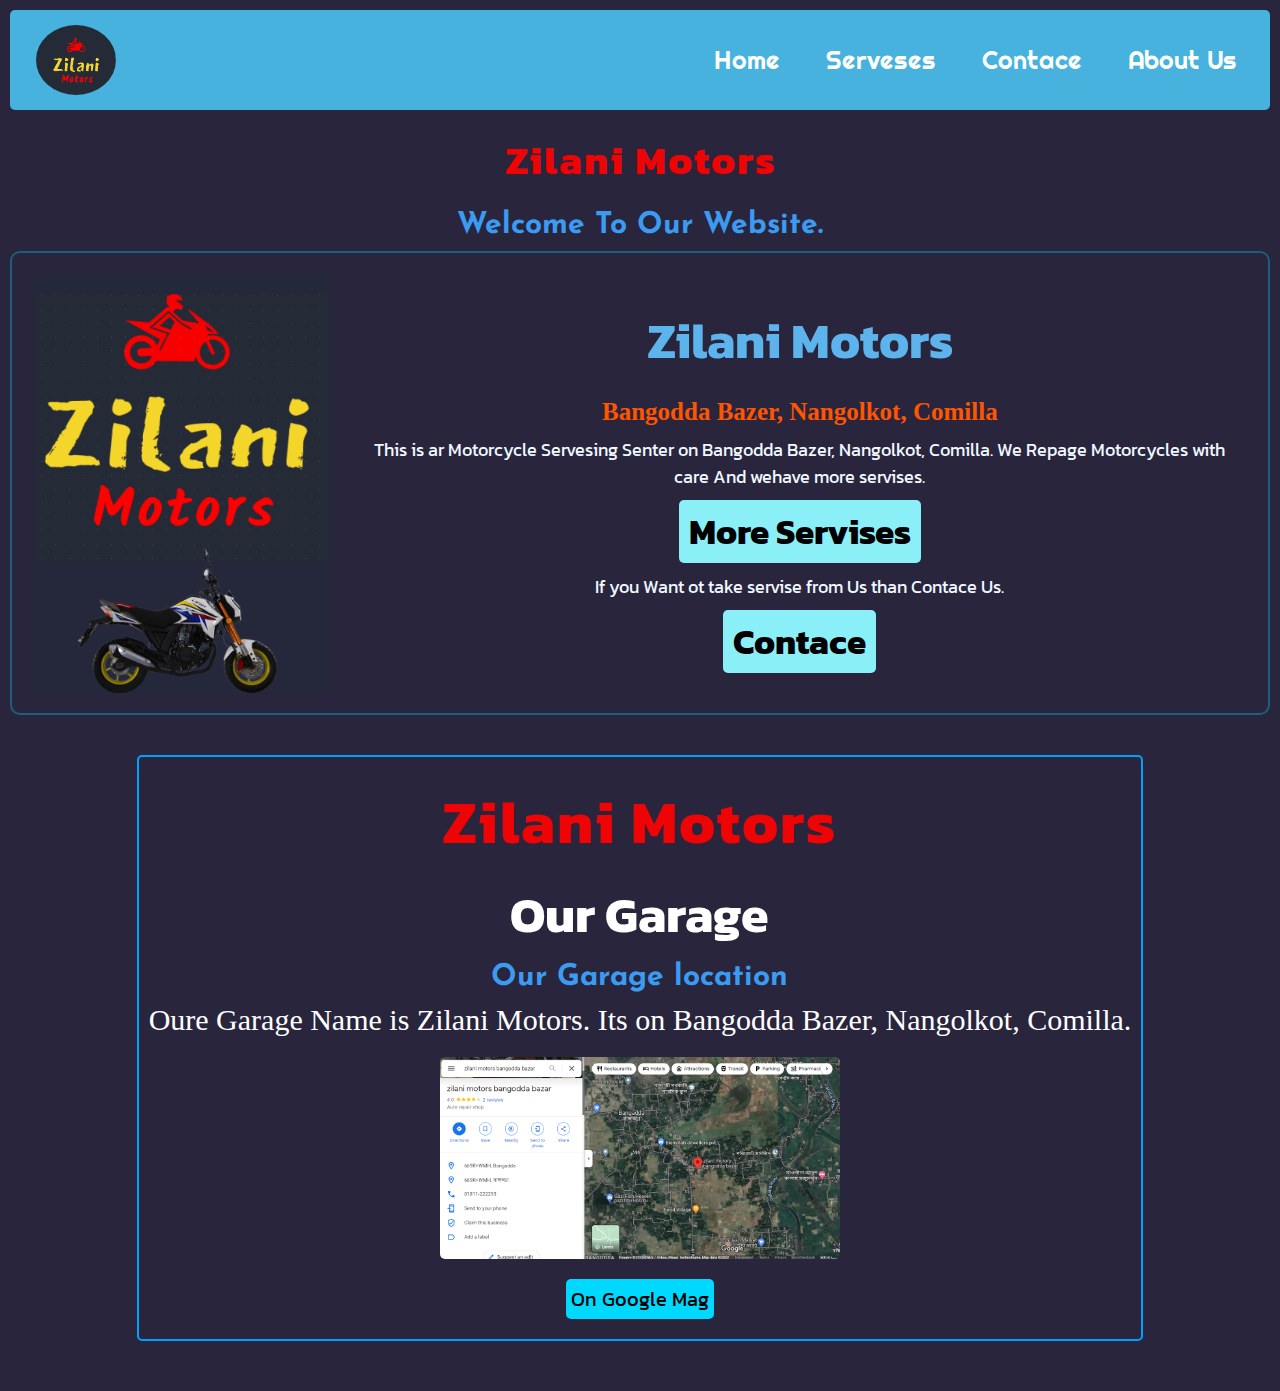
<file: index.html>
<!DOCTYPE html>
<html lang="en">

<head>
    <meta charset="UTF-8">
    <meta http-equiv="X-UA-Compatible" content="IE=edge">
    <meta name="viewport" content="width=device-width, initial-scale=1.0">
    <title>Zmotors Home</title>
    <link rel="stylesheet" href="style.css">
</head>

<body>
    <header>
        <div id="nav">
            <div id="logo"><img src="img/logo1.png" alt="Error"></div>
            <div class="navitems">
                <li><a href="index.html">Home</a></li>
                <li><a href="Serveses.html">Serveses</a></li>
                <li><a href="Contace.html">Contace</a></li>
                <li><a href="About Us.html">About Us</a></li>
            </div>
            <div class="hambarger">
                <samp class="bar"></samp>
                <samp class="bar"></samp>
                <samp class="bar"></samp>
            </div>
            <script src="script.js"></script>
        </div>
    </header>
    <section class="s">
        <h1>Zilani Motors</h1>
        <h3>Welcome To Our Website.</h3>
        <div class="contaner" id="hc">
            <img src="img/bag1.png" alt="Error">
            <div class="contaner" id="hcc">
                <h3>Zilani Motors</h3>
                <h4>Bangodda Bazer, Nangolkot, Comilla</h4>
                <p>This is ar Motorcycle Servesing Senter on Bangodda Bazer, Nangolkot, Comilla. We Repage Motorcycles
                    with care And wehave more servises.</p>
                <a href="Serveses.html">More Servises</a>
                <p>If you Want ot take servise from Us than Contace Us.</p>
                <a href="Contace.html">Contace</a>
            </div>
        </div>
        <div id="gl">
            <h1>Zilani Motors</h1>
            <h2>Our Garage</h2>
            <h3>Our Garage location</h3>
            <p>Oure Garage Name is Zilani Motors.
                Its on Bangodda Bazer, Nangolkot, Comilla. 
            </p>
            <img src="img/map.png" alt="Error">
            <a href="https://goo.gl/maps/xX3hxZwSEhzonDiN6" target="_blank">On Google Mag</a>
        </div>
    </section>
</body>
</html>
</file>
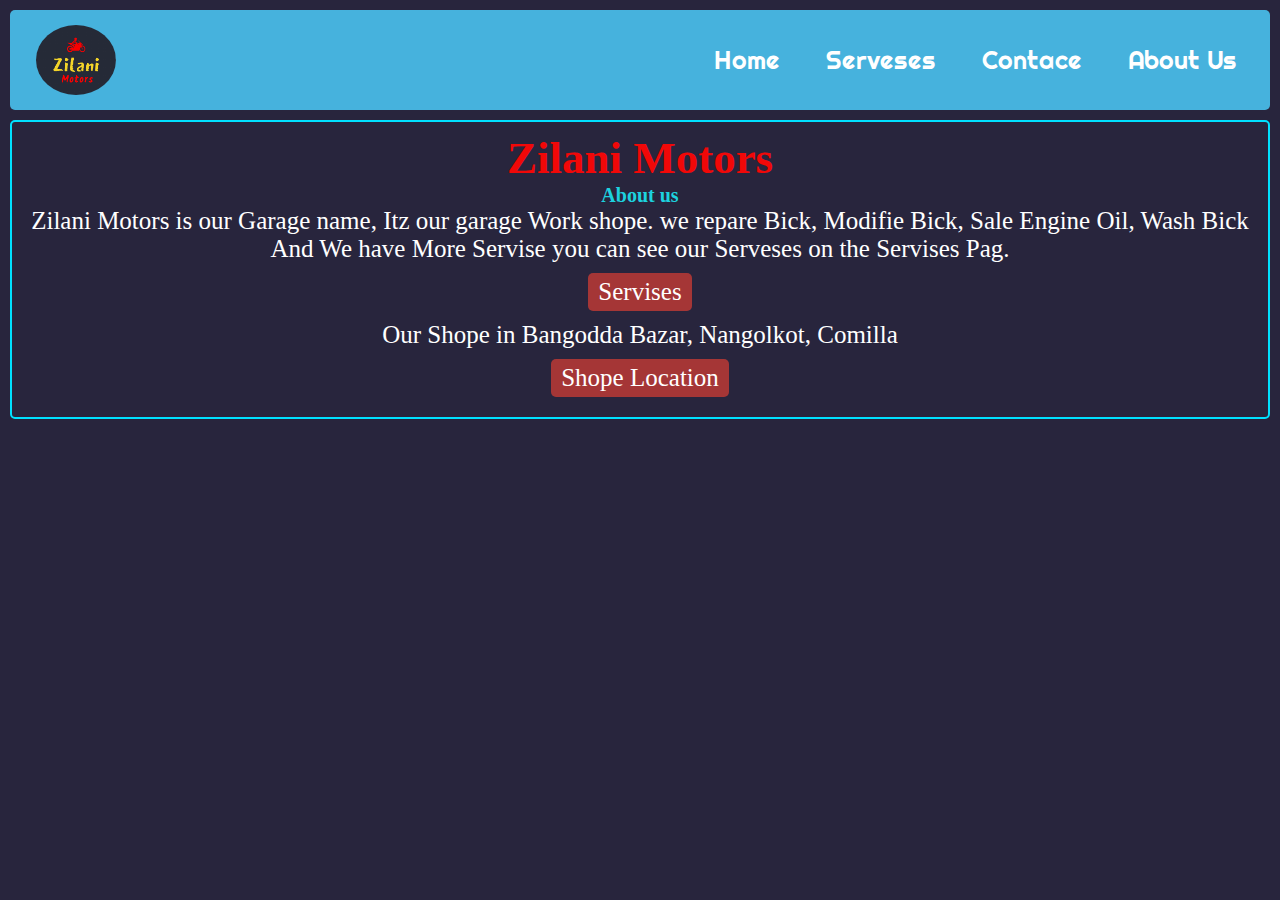
<file: About Us.html>
<!DOCTYPE html>
<html lang="en">
<head>
    <meta charset="UTF-8">
    <meta http-equiv="X-UA-Compatible" content="IE=edge">
    <meta name="viewport" content="width=device-width, initial-scale=1.0">
    <title>Zmotors Home</title>
    <link rel="stylesheet" href="style.css">
</head>
<body>
    <header>
        <div id="nav">
            <div id="logo"><img src="img/logo1.png" alt="Error"></div>
            <div class="navitems">
                <li><a href="index.html">Home</a></li>
                <li><a href="Serveses.html">Serveses</a></li>
                <li><a href="Contace.html">Contace</a></li>
                <li><a href="About Us.html">About Us</a></li>
            </div>
            <div class="hambarger">
                <samp class="bar"></samp>
                <samp class="bar"></samp>
                <samp class="bar"></samp>
            </div>
            <script src="script.js"></script>
        </div>
    </header>
    <div class="cbox" id="about">
        <h1>Zilani Motors</h1>
        <h3>About us</h3>
        <p>Zilani Motors is our Garage name, Itz our garage Work shope. we repare Bick, Modifie Bick, Sale Engine Oil, Wash Bick And We have More Servise you can see our Serveses on the Servises Pag.</p>
        <a href="Serveses.html">Servises</a>
        <p>Our Shope in Bangodda Bazar, Nangolkot, Comilla</p>
        <a href="https://goo.gl/maps/xX3hxZwSEhzonDiN6">Shope Location</a>


    </div>
    
</body>
</html>
</file>
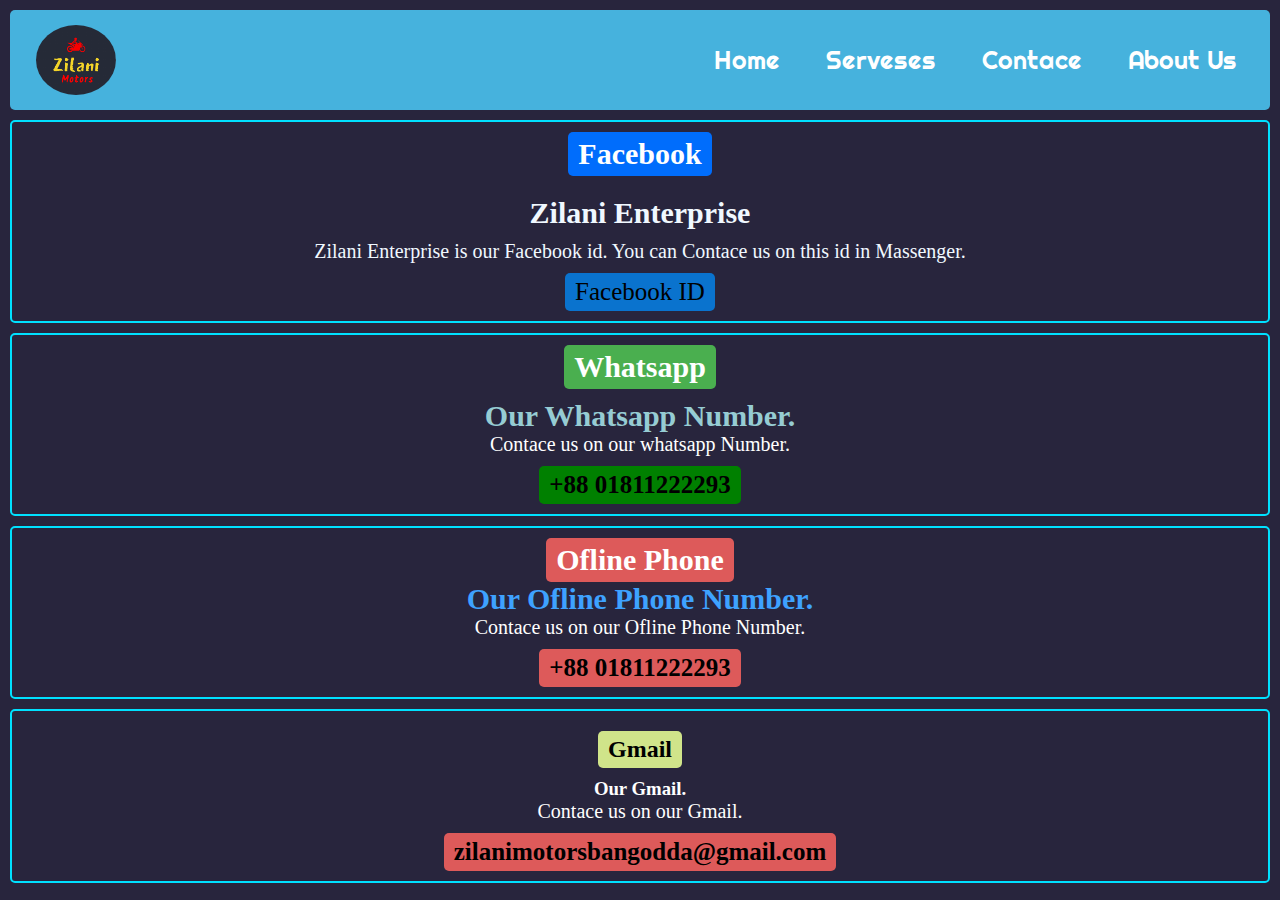
<file: Contace.html>
<!DOCTYPE html>
<html lang="en">
<head>
    <meta charset="UTF-8">
    <meta http-equiv="X-UA-Compatible" content="IE=edge">
    <meta name="viewport" content="width=device-width, initial-scale=1.0">
    <title>Zmotors Home</title>
    <link rel="stylesheet" href="style.css">
</head>
<body>
    <header>
        <div id="nav">
            <div id="logo"><img src="img/logo1.png" alt="Error"></div>
            <div class="navitems">
                <li><a href="index.html">Home</a></li>
                <li><a href="Serveses.html">Serveses</a></li>
                <li><a href="Contace.html">Contace</a></li>
                <li><a href="About Us.html">About Us</a></li>
            </div>
            <div class="hambarger">
                <samp class="bar"></samp>
                <samp class="bar"></samp>
                <samp class="bar"></samp>
            </div>
            <script src="script.js"></script>
        </div>
    </header>
    <section id="con">
        <div class="cbox" id="f">
            <h2>Facebook</h2>
            <h1>Zilani Enterprise</h1>
            <p>Zilani Enterprise is our Facebook id. You can Contace us on this id in Massenger.</p>
            <a href="https://www.facebook.com/profile.php?id=100009336428569" target="_blank">Facebook ID</a>
        </div>
        <div class="cbox" id="w">
             <h2>Whatsapp</h2>
             <H3>Our Whatsapp Number.</H3>
             <p class="cp">Contace us on our whatsapp Number.</p>
             <p class="n">+88 01811222293</p>
        </div>
        <div class="cbox" id="p">
             <h2>Ofline Phone</h2>
             <H3>Our Ofline Phone Number.</H3>
             <p class="cp">Contace us on our Ofline Phone Number.</p>
             <p class="n" id="op">+88 01811222293</p>
        </div>
        <div class="cbox" id="g">
             <h2>Gmail</h2>
             <H3>Our Gmail.</H3>
             <p class="cp">Contace us on our Gmail.</p>
             <p class="n" id="op">zilanimotorsbangodda@gmail.com</p>
        </div>
    </section>
</body>
</html>
</file>
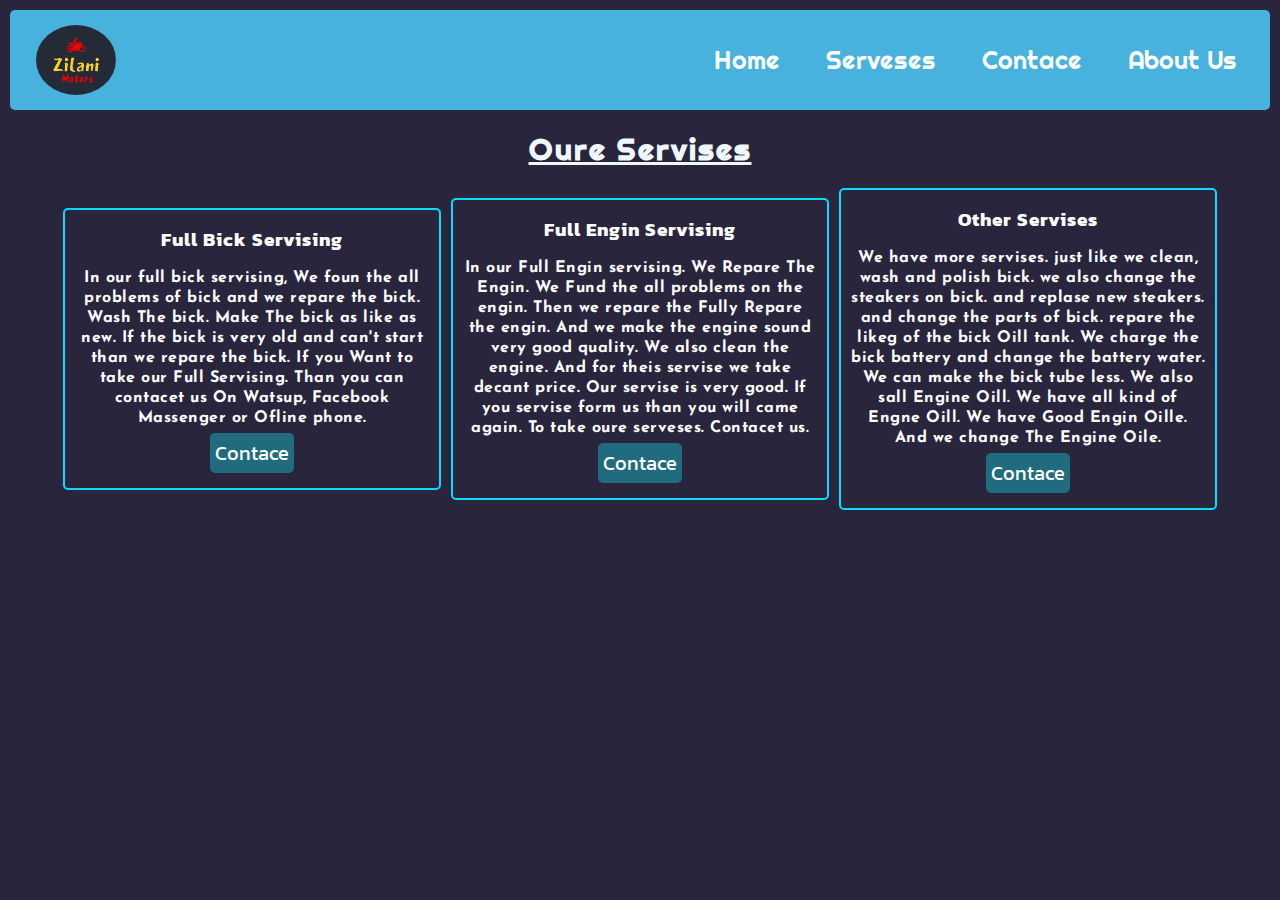
<file: Serveses.html>
<!DOCTYPE html>
<html lang="en">
<head>
    <meta charset="UTF-8">
    <meta http-equiv="X-UA-Compatible" content="IE=edge">
    <meta name="viewport" content="width=device-width, initial-scale=1.0">
    <title>Zmotors Home</title>
    <link rel="stylesheet" href="style.css">
</head>
<body>
    <header>
        <div id="nav">
            <div id="logo"><img src="img/logo1.png" alt="Error"></div>
            <div class="navitems">
                <li><a href="index.html">Home</a></li>
                <li><a href="Serveses.html">Serveses</a></li>
                <li><a href="Contace.html">Contace</a></li>
                <li><a href="About Us.html">About Us</a></li>
            </div>
            <div class="hambarger">
                <samp class="bar"></samp>
                <samp class="bar"></samp>
                <samp class="bar"></samp>
            </div>
            <script src="script.js"></script>
        </div>
    </header>
    <section class="serveses">
        <h2>Oure Servises</h2>
        <Div class="s-box">
            <div class="box">
                <h3>Full Bick Servising</h3>
                <P>
                    In our full bick servising, We foun the all problems of bick and we repare the bick. Wash The bick. Make The bick as like as new. If the bick is very old and can't start than we repare the bick.
                    If you Want to take our Full Servising. Than you can contacet us
                    On Watsup, Facebook Massenger or Ofline phone.
                </P>
                <a href="Contace.html">Contace</a>
            </div>
            <div class="box">
                <h3>Full Engin Servising</h3>
                <P>
                    In our Full Engin servising. We Repare The Engin. We Fund the all problems on the engin. Then we repare the Fully Repare the engin.
                    And we make the engine sound very good quality. We also clean the engine. And for theis servise we take decant price. Our servise is very good. If you servise form us than you will came again. To take oure serveses. Contacet us.

                </P>
                <a href="Contace.html">Contace</a>
            </div>
            <div class="box">
                <h3>Other Servises</h3>
                <P>
                    We have more servises. just like we clean, wash and polish bick. we also change the steakers on bick. and replase new steakers. and change the parts of bick. repare the likeg of the bick Oill tank. We charge the bick battery and change the battery water. We can make the bick tube less. We also sall Engine Oill. We have all kind of Engne Oill. We have Good Engin Oille. And we change The Engine Oile.  
                </P>
                <a href="Contace.html">Contace</a>
            </div>
        </Div>
    </section>
    
</body>
</html>
</file>
<file: style.css>
/* impeor section  */
@import url('https://fonts.googleapis.com/css2?family=Abril+Fatface&family=Righteous&display=swap');
 /*font-family: 'Righteous', cursive; */
 @import url('https://fonts.googleapis.com/css2?family=Abril+Fatface&family=Baloo+Da+2&display=swap');
 /* font-family: 'Baloo Da 2', cursive; */
 @import url('https://fonts.googleapis.com/css2?family=Josefin+Sans:wght@100&display=swap');
 /* font-family: 'Kanit', sans-serif; */
 @import url('https://fonts.googleapis.com/css2?family=Kanit&display=swap');
 /* font-family: 'Kanit', sans-serif; */




/* hole site common think section  */
body{
    background-color: rgb(40, 37, 61);
}
*{
    margin: 0;
    padding: 0;
    box-sizing: border-box;
}
.contaner{
    border: 2px solid rgb(29, 94, 124);
    border-radius: 10px;
    padding: 10px;
}

/* animation makeing section  */
@keyframes nav{
    0%{
        position: absolute;
        top: -100%;
    }
    100%{
        position: absolute;
        top: 0px;
    }
}
/* nav section  */
header{
    position: sticky;
}
#nav{
    /* animation: nav 1s none; */
    background-color: rgb(70, 178, 221);
    padding: 10px;
    margin: 10px;
    display:flex;
    align-items: center;
    height: 100px;
    width: auto;
    border-radius: 5px;
}
.navitems{
    display: flex;
    flex-direction: row;
    position: absolute;
    right: 20px;
}
#logo img{
    position: absolute;
    left: 36px;
    top: 15px;
    height: 70px;
    width: 80px;
    border-radius: 50%;
}

.navitems li{
    list-style: none;
    margin: 10px;
}
.navitems li a{
    transition: 0.7s ease;
    color: rgb(255, 255, 255);
    text-decoration: none;
    font-size: 25px;
    font-family: 'Righteous';
    margin: 3px;
    padding: 5px 8px 5px 8px;
    border: 2px solid rgba(255, 0, 0, 0);
    border-radius: 5px;
}
.navitems li a:hover{
    color: rgb(120, 209, 209);
    border: 2px solid rgb(0, 174, 255);
}
.hambarger{
    position: fixed;
    right: 40px;
    top: 42px;
    display: none;
    cursor: pointer;
}
.bar{
    display: block;
    width: 25px;
    height: 3px;
    margin: 5px auto;
-webkit-transition: all 0.3s ease-in-out;
    transition: all 0.3s ease-in-out;
    background-color: rgb(255, 255, 255);
}
/* Midea Quare section  */

@media (max-width:730px){
    .hambarger{
        display: block;
    }
    .hambarger.active .bar:nth-child(2){
        opacity: 0;
    }

    .hambarger.active .bar:nth-child(1){
        transform: translateY(8px) rotate(45deg);
    }
    .hambarger.active .bar:nth-child(3){
        transform: translateY(-8px) rotate(-45deg);
    }
    #nav{
        align-items: center;
        justify-content: space-between;
        flex-wrap: wrap;
        flex-direction: column;
    }
    .navitems li{
        margin: 50px;
    }
    .navitems{
        margin-top: -20px;
        border-radius: 5px;
        align-items: center;
        background-color: rgba(6, 10, 70, 0.733);
        left: -100%;
        position: fixed;
        height: 100%;
        width: 100%;
        flex-direction: column;
        transition: 0.3s ease;
    }
    .navitems.active{
        left: 0;
    }
    .navitems li a{
        letter-spacing: 2px;
        font-size: 30px;
    }
}
 
/* Home section  */
.s{
    margin: 10px;
    width: auto;
    display: flex;
    flex-direction: column;
    align-items: center;
    justify-content: space-between;
    flex-wrap: wrap;
}
.s h1{
    letter-spacing: 2px;
    font-family: 'Kanit', sans-serif;
    text-align: center;
    color: rgb(238, 4, 4);
    font-size: 40px;
    margin: 10px;
}
.s h3{
    font-family: 'Josefin Sans', sans-serif;
    font-size: 30px;
    text-align: center;
    color: rgb(58, 155, 240);
    margin: 10px;
}
.s img{
    height: 420px;
    margin: 10px;
    border-radius: 5px;
}
#hc{
    width: auto;
    align-items: center;
    justify-content: space-between;
    display: flex;

}
#hcc{
    display: flex;
    flex-direction: column;
    align-items: center;
    justify-content: space-between;
    gap: 10px;
    padding: 20px;
    border:none;
    width: auto;

}
#hcc h3{
    font-family: 'Kanit', sans-serif;
    font-size: 50px;
    color: rgb(93, 179, 236);
    text-align: center;
}
#hcc h4{
    font-size: 25px;
    text-align: center;
    color: rgb(255, 85, 0);
}
#hcc p{
    font-family: 'Kanit', sans-serif;
    font-size: 18px;
    text-align: center;
    color: aliceblue;
}
#hcc a{
    font-family: 'Kanit', sans-serif;
    font-size: 35px;
    text-decoration: none;
    border-radius: 5px;
    color: rgb(0, 0, 0);
    padding: 5px 10px 5px 10px;
    background-color: rgb(139, 239, 248);
    font-weight: bold;
}
#hcc a:hover{
    background-color: rgb(255, 0, 0);
    color: rgb(255, 255, 255);
}
#gl{
    justify-content: center;
    border: 2px solid rgb(0, 162, 255);
    margin: 40px 10px;
    border-radius: 5px;
    padding: 10px;
    display: flex;
    flex-direction: column;
    align-items: center;
    
}
#gl h1{
    font-size: 60px;
    margin: none;
}
#gl h2{
    font-family: 'Kanit', sans-serif;
    color: white;
    font-size: 50px;
}
#gl p{
    color: white;
    font-size: 30px;
    margin-bottom: 10px;
}
#gl img{
    width: 400px;
    height: auto;
    border-radius: 5px;
}
#gl a{
    background-color: rgb(0, 217, 255);
    padding: 5px;
    border-radius: 5px;
    font-size: 20px;
    color: rgb(0, 0, 0);
    text-decoration: none;
    font-family: 'Kanit', sans-serif;
    margin: 10px;
}
#gl a:hover{
    background-color: rgb(12, 80, 107);
    color: rgb(255, 255, 255);
}


/* Midea Quare section  */

@media (max-width:780px) {
    #hc {
        width: auto;
        flex-direction: column;
    }
    #hcc{
        width: auto;
    }
    #hc img{
        height: 360px;
    }
    .navitems li a{
        margin: 0;
        font-size: 20px;
    }
}
@media (max-width:425px){

    .s h1{
        font-size:30px;
    }
    .s h3{
        font-size: 30px;
    }
    #hcc h4{
        font-size: 30px;
    }
    #hcc h3{
        font-size: 40px;
    }
    .s img{
        height: 300px;
        margin: none;
    }
    #hcc {
        padding: 5px;
    }
    #hcc a{
        font-size: 15px;
    }
}
@media (max-width:390px){
    .s h3{
        font-size: 20px;
    }
    #hcc h4{
        font-size: 20px;
    }
    #hcc h3{
        font-size: 25px;
    }
}
@media (max-width:470px){
    #gl h1{
        font-size: 30px;
    }
    #gl h2{
        font-size: 20px;
    }
    #gl p{
        font-size: 20px;
        text-align: center;
    }
    #gl img{
        width: 300px;
    }
}
@media (max-width:380px){
    #gl img{
        width: 250px;
    }

}
@media (max-width:320px){
    #gl img{
        width: 200px;
    }

}

/* servises section */
.serveses{
    padding: 10px;
}
.serveses h2{
    letter-spacing: 2px;
    font-family: 'Righteous', cursive;
    color: aliceblue;
    font-size: 30px;
    text-align: center;
    text-decoration: underline;
}
.s-box{

    margin-top: 20px;
    display: flex;
    flex-wrap: wrap;
    align-items: center;
    justify-content: center;
    gap: 10px;
}
.box{
    display: flex;
    flex-direction: column;
    align-items: center;
    width: 30%;
    border-radius: 5px;
    padding: 5px;
    border: 2px solid rgb(13, 217, 253);
}
@media (max-width:850px){
    .box{
        width: 40%;
    }
}
@media (max-width:580px){
    .box{
        width: auto;
    }
}
@media (max-width:310px){
    #nav{
        width: 288px;
    }
}
.box h3{
    letter-spacing: 1px;
    font-family: 'Kanit', sans-serif;
    margin: 10px;
    color: white;
    text-align: center;
}
.box p{
    line-height: 20px;
    letter-spacing: 0.5px;
    font-weight: bold;
    font-family: 'Josefin Sans', sans-serif;
    margin: 5px;
    color: white;
    text-align: center;
}
.box a{
    font-family: 'Kanit', sans-serif;
    margin-bottom: 10px;
    font-size: 20px;
    color: white;
    text-decoration: none;
    background-color: rgb(33, 107, 126);
    padding: 5px;
    border-radius: 5px;
}
.box a:hover{
    background-color: rgb(107, 223, 217);
    color: black;
}

/* Contacet section */
.cbox{
    border: 2px solid rgb(0, 225, 255);
    margin: 10px;
    border-radius: 5px;
    padding: 10px;
    display: flex;
    flex-direction: column;
    align-items: center;
    justify-content: center;
    margin-top: 10px;
}
#f h2{ 
    color: white;
    font-size: 30px;
    background-color: rgb(0, 109, 252);
    padding: 5px 10px;
    border-radius: 5px;
}
#f h1{
    color: aliceblue;
    font-size: 30px;
    margin-top: 20px;
    margin-bottom: 10px;

}
#f p{
    color: aliceblue;
    text-align: center;
    margin-bottom: 10px;
    font-size: 20px;
}
#f a{
    color: rgb(0, 0, 0);
    background-color: rgb(10, 115, 206);
    padding: 5px 10px;
    border-radius: 5px;
    text-decoration: none;
    font-size: 25px;
}
#f a:hover{
    background-color: rgb(8, 185, 255);
    color: rgb(0, 0, 0);
}

#w h2{
    background-color: rgb(74, 175, 79);
    color: rgb(255, 255, 255);
    padding: 5px 10px;
    border-radius: 5px;
    margin-bottom: 10px;
    font-size: 30px;
}
#w h3{
    color: rgb(150, 204, 211);
    font-size: 30px;
}
.n {
    color: rgb(0, 0, 0);
    background-color: green;
    padding: 5px 10px;
    margin-top: 10px;
    border-radius: 5px;
    font-size: 25px;
    font-weight: bold;
}
.cp{
    color: white;
    font-size: 20px;
}
#p h2{
    color: white;
    background-color: rgb(221, 90, 90);
    padding: 5px 10px;
    border-radius: 5px;
    font-size: 30px;
}
#p h3{
    color: rgb(62, 162, 255);
    font-size: 30px;
}
#op {
    background-color: rgb(221, 90, 90);
}

@media (max-width:450px){
    #op{
        font-size: 20px;
    }
}
@media (max-width:365px){
    #op{
        font-size: 15px;
    }
}
@media (max-width:295px){
    #op{
        font-size: 10px;

    }
    
}

#g h2 {
    color: black;
    background-color: rgb(208, 228, 138);
    padding: 5px 10px;
    border-radius: 5px;
    margin: 10px;

}
#g h3{
    color: white;
}
/* About us section  */
#about h1{
    color: rgb(241, 8, 8);
    font-size: 45px;
}
#about h3{
    color: rgb(29, 210, 223);
    font-size: 20px;
}
#about p{
    color: white;
    text-align: center;
    font-size: 25px;
}
#about a{
    color: white;
    background-color: rgb(165, 54, 54);
    padding: 5px 10px;
    text-decoration: none;
    font-size: 25px;
    border-radius: 5px;
    margin: 10px;
}
</file>
